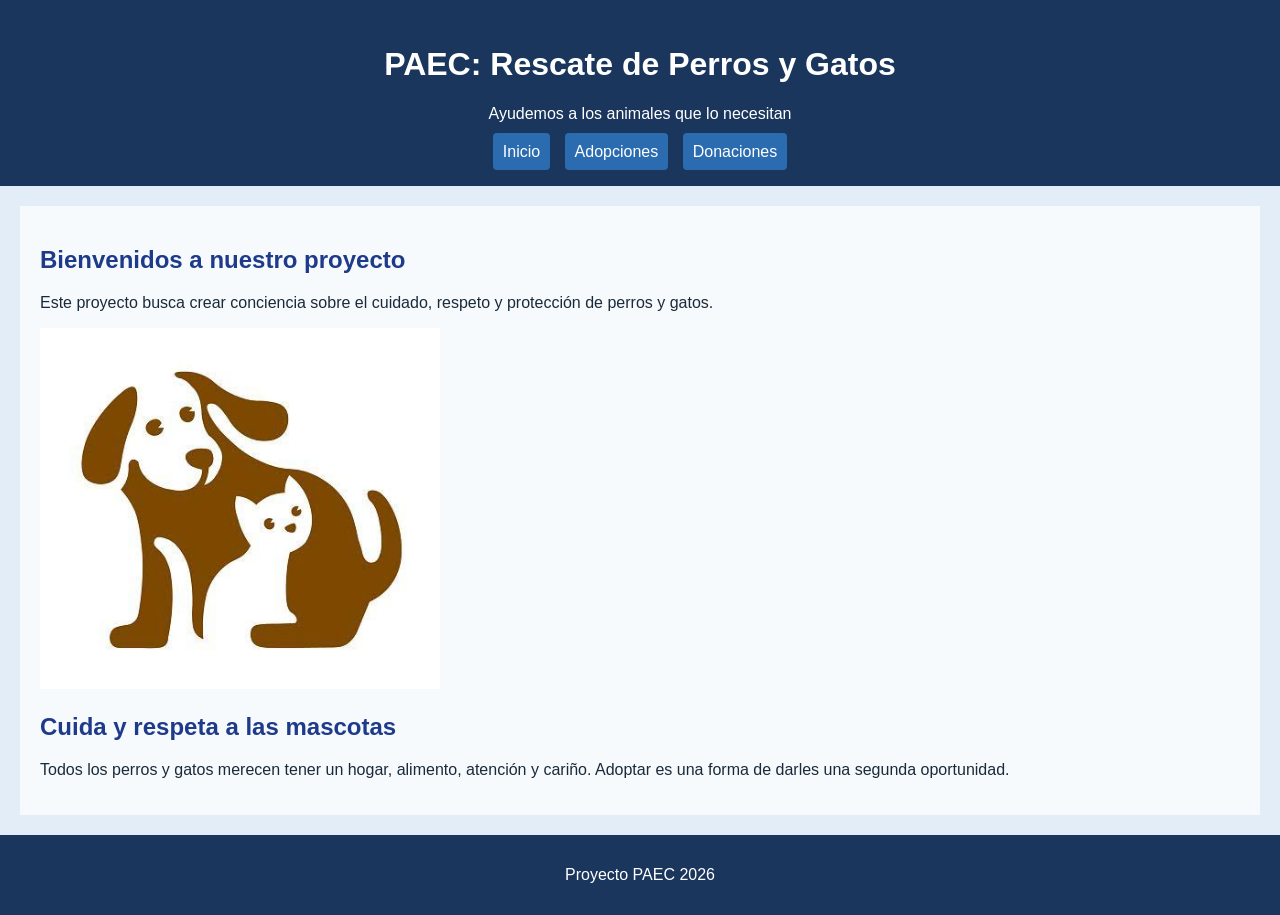
<file: index.html>
<!DOCTYPE html>
<html lang="es">
<head>
    <meta charset="UTF-8">
    <title>PAEC Bienestar Animal</title>
    <link rel="stylesheet" href="estilo.css">
</head>
<body>

    <!-- Encabezado -->
    <header>
        <h1>PAEC: Rescate de Perros y Gatos</h1>
        <p>Ayudemos a los animales que lo necesitan</p>

        <!-- Menu -->
        <nav>
            <a href="index.html">Inicio</a>
            <a href="adopciones.html">Adopciones</a>
            <a href="donaciones.html">Donaciones</a>
        </nav>
    </header>

    <!-- Contenido -->
    <main>
        <h2>Bienvenidos a nuestro proyecto</h2>

        <p>
            Este proyecto busca crear conciencia sobre el cuidado,
            respeto y protección de perros y gatos.
        </p>

        <img src="img/portada.jpg" alt="Perros y gatos" width="400">

        <h2>Cuida y respeta a las mascotas</h2>

        <p>
            Todos los perros y gatos merecen tener un hogar, alimento,
            atención y cariño. Adoptar es una forma de darles
            una segunda oportunidad.
        </p>
    </main>

    <!-- Pie de pagina -->
    <footer>
        <p>Proyecto PAEC 2026</p>
    </footer>

</body>
</html>
</file>
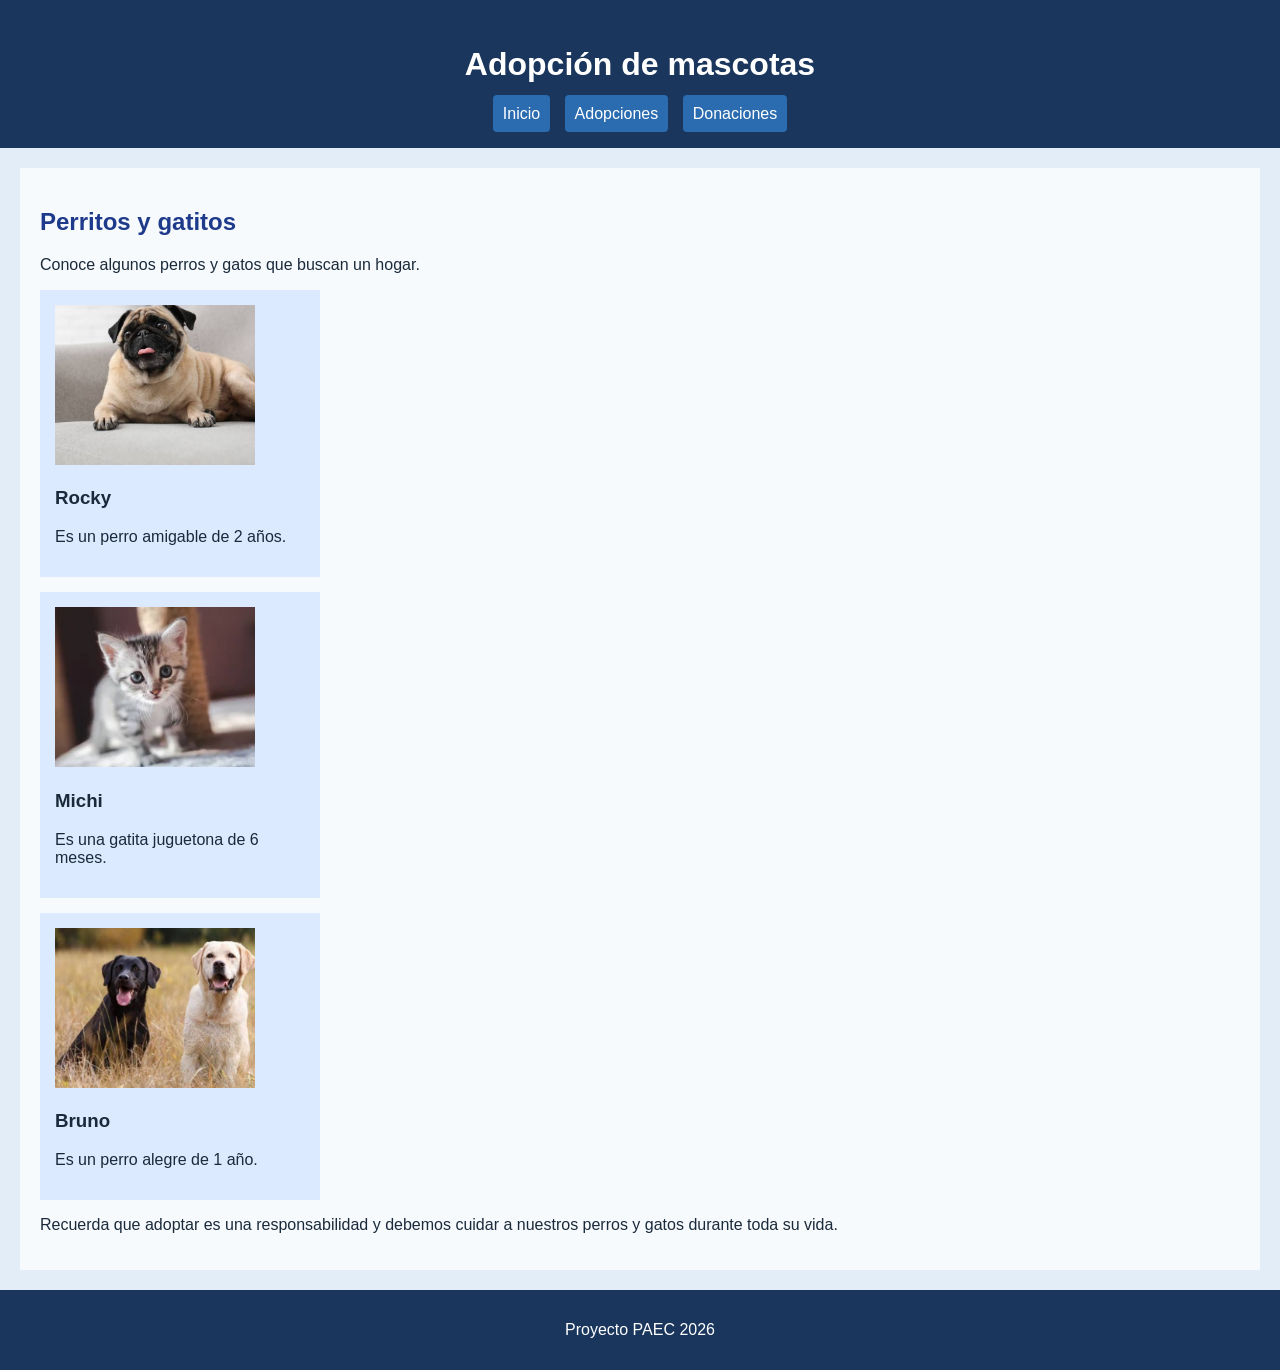
<file: adopciones.html>
<!DOCTYPE html>
<html lang="es">
<head>
    <meta charset="UTF-8">
    <title>Adopciones</title>
    <link rel="stylesheet" href="estilo.css">
</head>
<body>

    <header>
        <h1>Adopción de mascotas</h1>

        <nav>
            <a href="index.html">Inicio</a>
            <a href="adopciones.html">Adopciones</a>
            <a href="donaciones.html">Donaciones</a>
        </nav>
    </header>

    <main>
        <h2>Perritos y gatitos</h2>

        <p>Conoce algunos perros y gatos que buscan un hogar.</p>

        <section class="animal">
            <img src="img/perrito1.jpg" alt="Rocky">
            <h3>Rocky</h3>
            <p>Es un perro amigable de 2 años.</p>
        </section>

        <section class="animal">
            <img src="img/gatito1.jpg" alt="Michi">
            <h3>Michi</h3>
            <p>Es una gatita juguetona de 6 meses.</p>
        </section>

        <section class="animal">
            <img src="img/perrito2.jpg" alt="Bruno">
            <h3>Bruno</h3>
            <p>Es un perro alegre de 1 año.</p>
        </section>

        <p>
            Recuerda que adoptar es una responsabilidad y debemos
            cuidar a nuestros perros y gatos durante toda su vida.
        </p>
    </main>

    <footer>
        <p>Proyecto PAEC 2026</p>
    </footer>

</body>
</html>
</file>
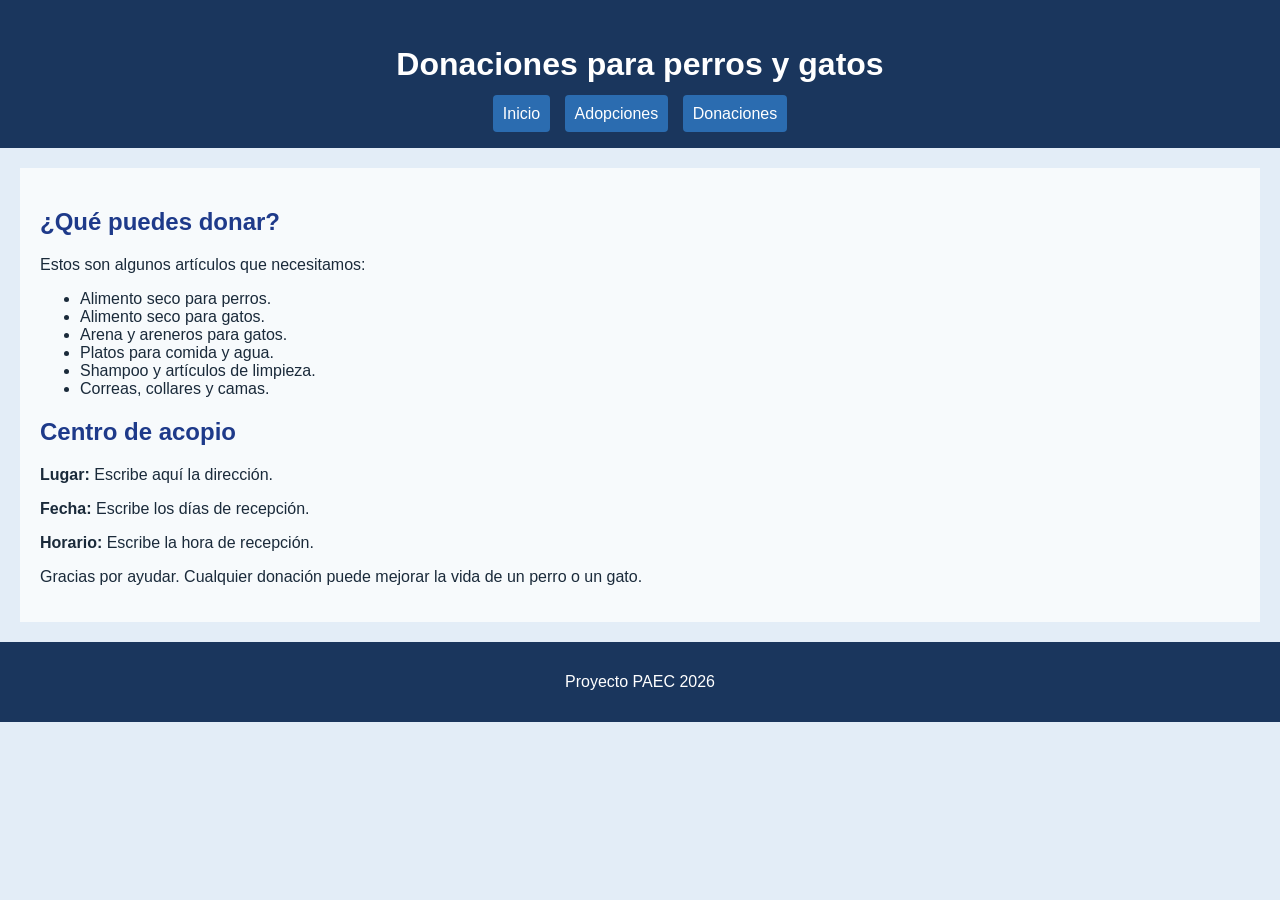
<file: donaciones.html>
<!DOCTYPE html>
<html lang="es">
<head>
    <meta charset="UTF-8">
    <title>Donaciones</title>
    <link rel="stylesheet" href="estilo.css">
</head>
<body>

    <header>
        <h1>Donaciones para perros y gatos</h1>

        <nav>
            <a href="index.html">Inicio</a>
            <a href="adopciones.html">Adopciones</a>
            <a href="donaciones.html">Donaciones</a>
        </nav>
    </header>

    <main>
        <h2>¿Qué puedes donar?</h2>

        <p>Estos son algunos artículos que necesitamos:</p>

        <ul>
            <li>Alimento seco para perros.</li>
            <li>Alimento seco para gatos.</li>
            <li>Arena y areneros para gatos.</li>
            <li>Platos para comida y agua.</li>
            <li>Shampoo y artículos de limpieza.</li>
            <li>Correas, collares y camas.</li>
        </ul>

        <h2>Centro de acopio</h2>

        <p><b>Lugar:</b> Escribe aquí la dirección.</p>
        <p><b>Fecha:</b> Escribe los días de recepción.</p>
        <p><b>Horario:</b> Escribe la hora de recepción.</p>

        <p>
            Gracias por ayudar. Cualquier donación puede mejorar
            la vida de un perro o un gato.
        </p>
    </main>

    <footer>
        <p>Proyecto PAEC 2026</p>
    </footer>

</body>
</html>
</file>
<file: estilo.css>
/* Diseño general */
body {
    background-color: #e3edf7;
    color: #1a2a3a;
    font-family: Arial;
    margin: 0;
}

/* Encabezado */
header {
    background-color: #1a365d;
    color: white;
    text-align: center;
    padding: 25px;
}

/* Menu */
nav {
    margin-top: 20px;
}

nav a {
    background-color: #2b6cb0;
    color: white;
    text-decoration: none;
    padding: 10px;
    margin: 5px;
    border-radius: 4px;
}

nav a:hover {
    background-color: #4299e1;
}

/* Contenido */
main {
    background-color: #f7fafc;
    margin: 20px;
    padding: 20px;
}

h2 {
    color: #1e3a8a;
}

/* Imagenes */
img {
    max-width: 100%;
    height: auto;
}

/* Animales */
.animal {
    background-color: #dbeafe;
    padding: 15px;
    margin: 15px 0;
    width: 250px;
}

.animal img {
    width: 200px;
    height: 160px;
    object-fit: cover;
}

/* Pie de pagina */
footer {
    background-color: #1a365d;
    color: white;
    text-align: center;
    padding: 15px;
}
</file>
